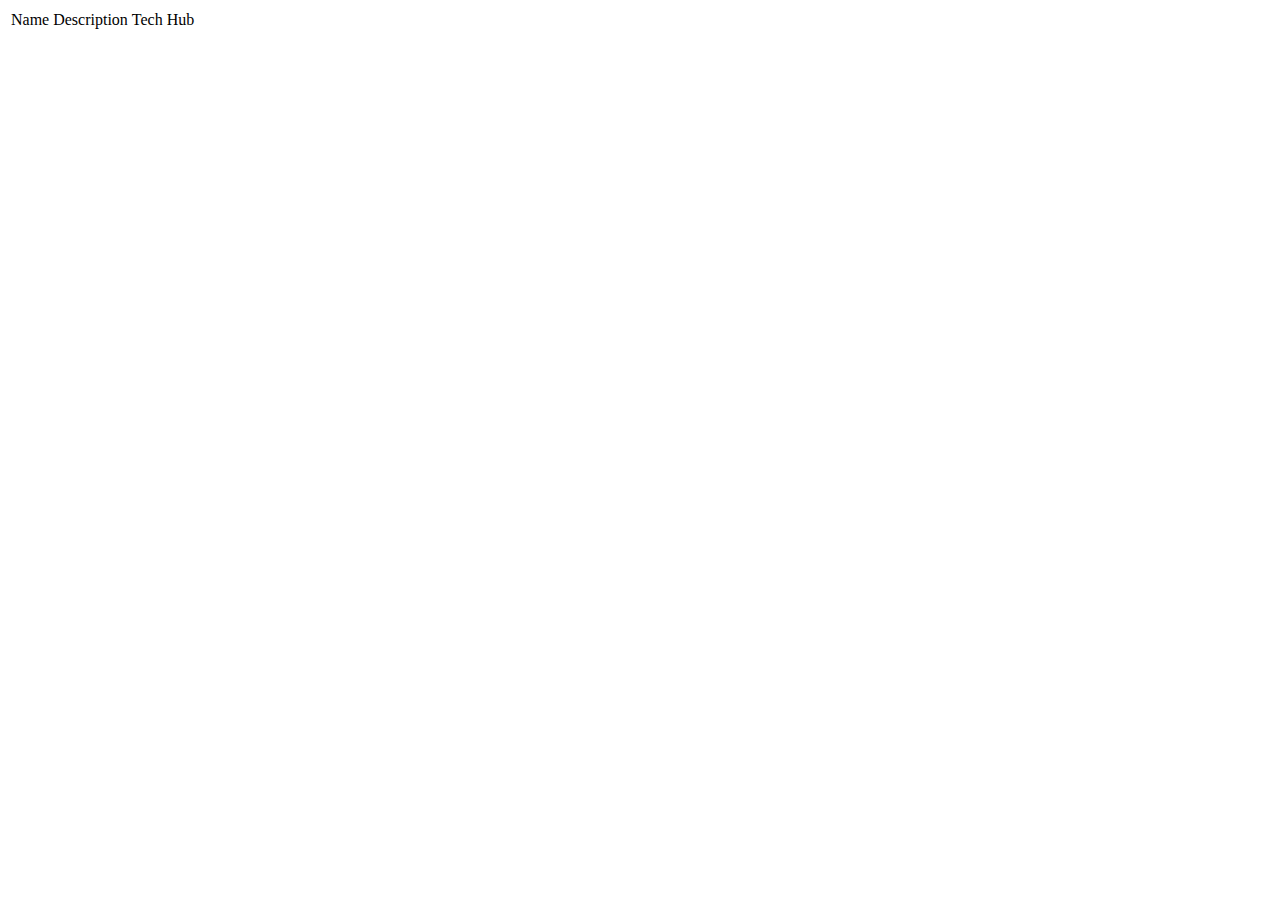
<file: src/main/resources/templates/index.html>
<!DOCTYPE html>
<html lang="en" xmlns:th="http://www.thymeleaf.org">
<style>
    div {
    height
    }

</style>
<head th:replace="fragments :: head"></head>
<body class="container">

<header th:replace="fragments :: header"></header>

<table class="table">
    <thead>
    <td>Name</td>
    <td>Description</td>
    <td>Tech Hub</td>
    </thead>
    <tbody>
    <tr th:each="item: ${events}">
        <td th:text="${item['key']}"></td>
        <td th:text="${item['value']}"></td>
        <td th:replace="fragments :: tech-hub"></td>
    </tr>
    </tbody>
</table>

</body>
</html>
</file>
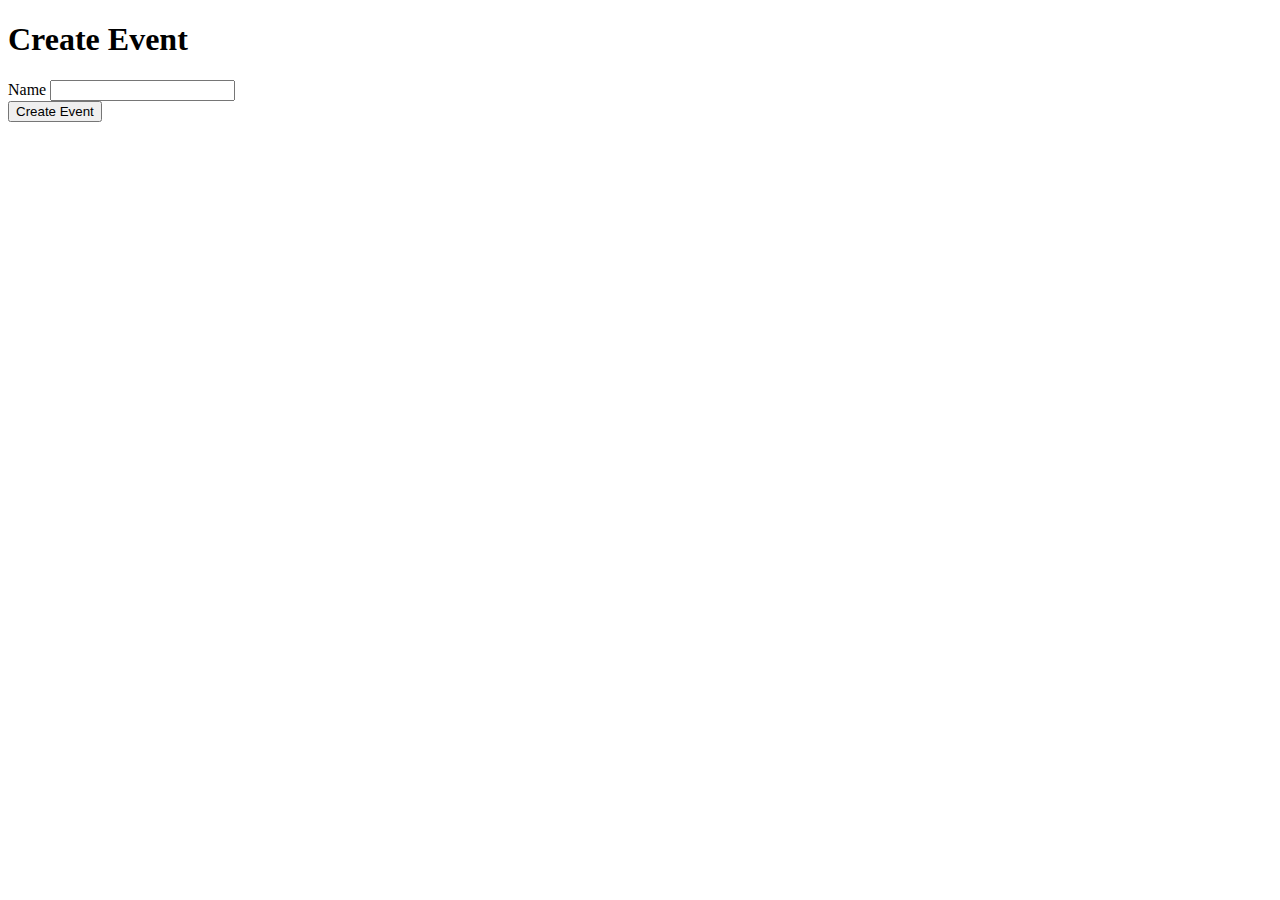
<file: src/main/resources/templates/events/create.html>
<!DOCTYPE html>
<html lang="en" xmlns:th="http://www.thymeleaf.org/">
<head th:replace="fragments :: head"></head>
<body class="container">
<h1>Create Event</h1>
<form method="post">
    <div class="form-group">
        <label>Name
            <input type="text" name="eventName" class="form-control" >
        </label>
    </div>
    <div class="form-group">
        <input type="submit" value="Create Event" class="btn btn-success">
    </div>
</form>

</body>
</html>
</file>
